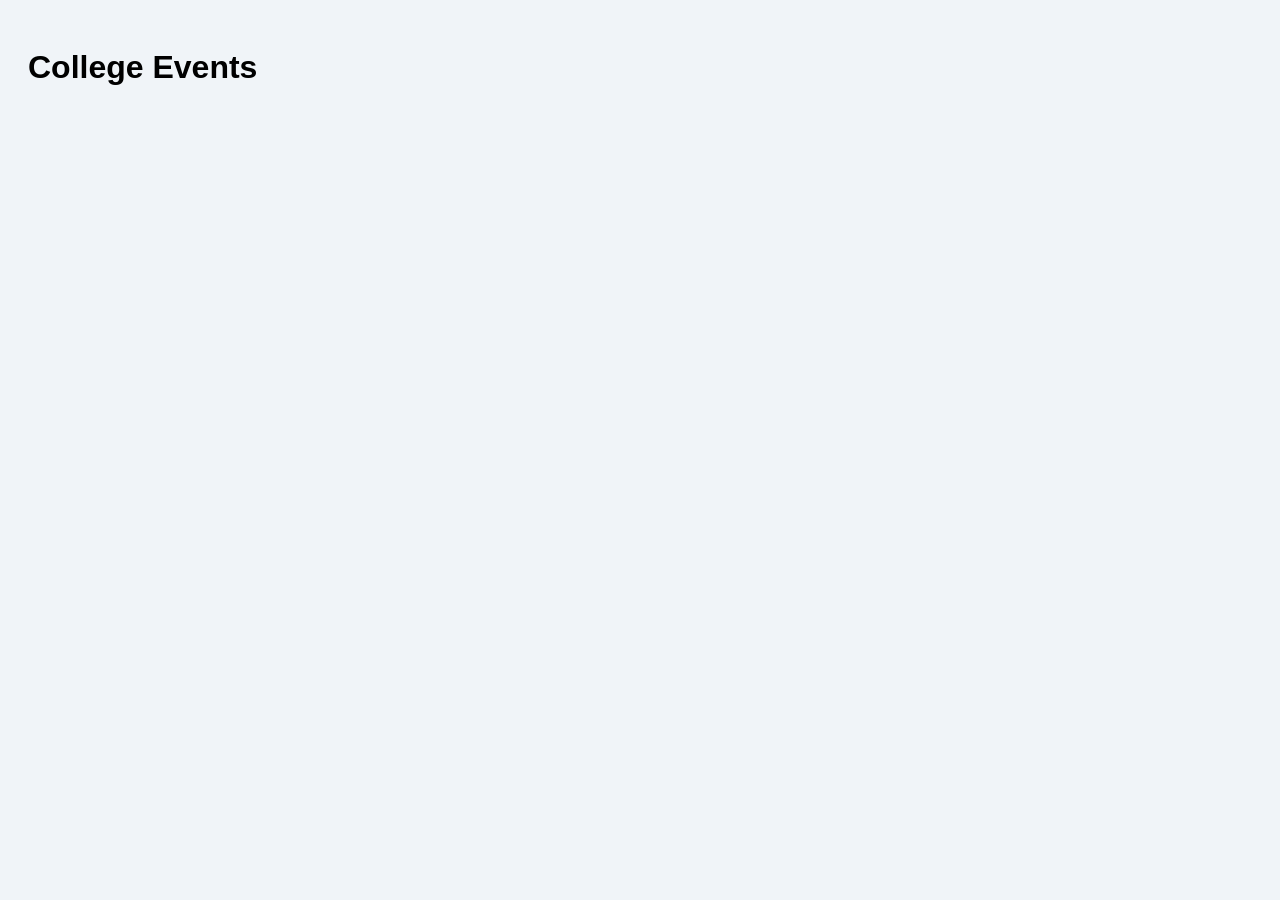
<file: OneDrive/Documents/club connect backend folder/frontend/index.html>
<!DOCTYPE html>
<html lang="en">
<head>
    <meta charset="UTF-8">
    <title>Club Connect Events</title>
    <style>
        body {
            font-family: Arial, sans-serif;
            background: #f0f4f8;
            padding: 20px;
        }
        .event-card {
            background: linear-gradient(135deg, #38bdf8, #4ade80);
            padding: 15px;
            border-radius: 14px;
            margin-bottom: 15px;
            color: #022c22;
            box-shadow: 0 4px 6px rgba(0,0,0,0.1);
            transition: transform 0.2s;
        }
        .event-card:hover {
            transform: translateY(-5px);
        }
        h3 { margin: 0; }
        p { margin: 5px 0 0; }
    </style>
</head>
<body>

<h1>College Events</h1>
<div id="events">
    <!-- Event cards will appear here -->
</div>

<script src="dashboard.js"></script>
</body>
</html>
</file>
